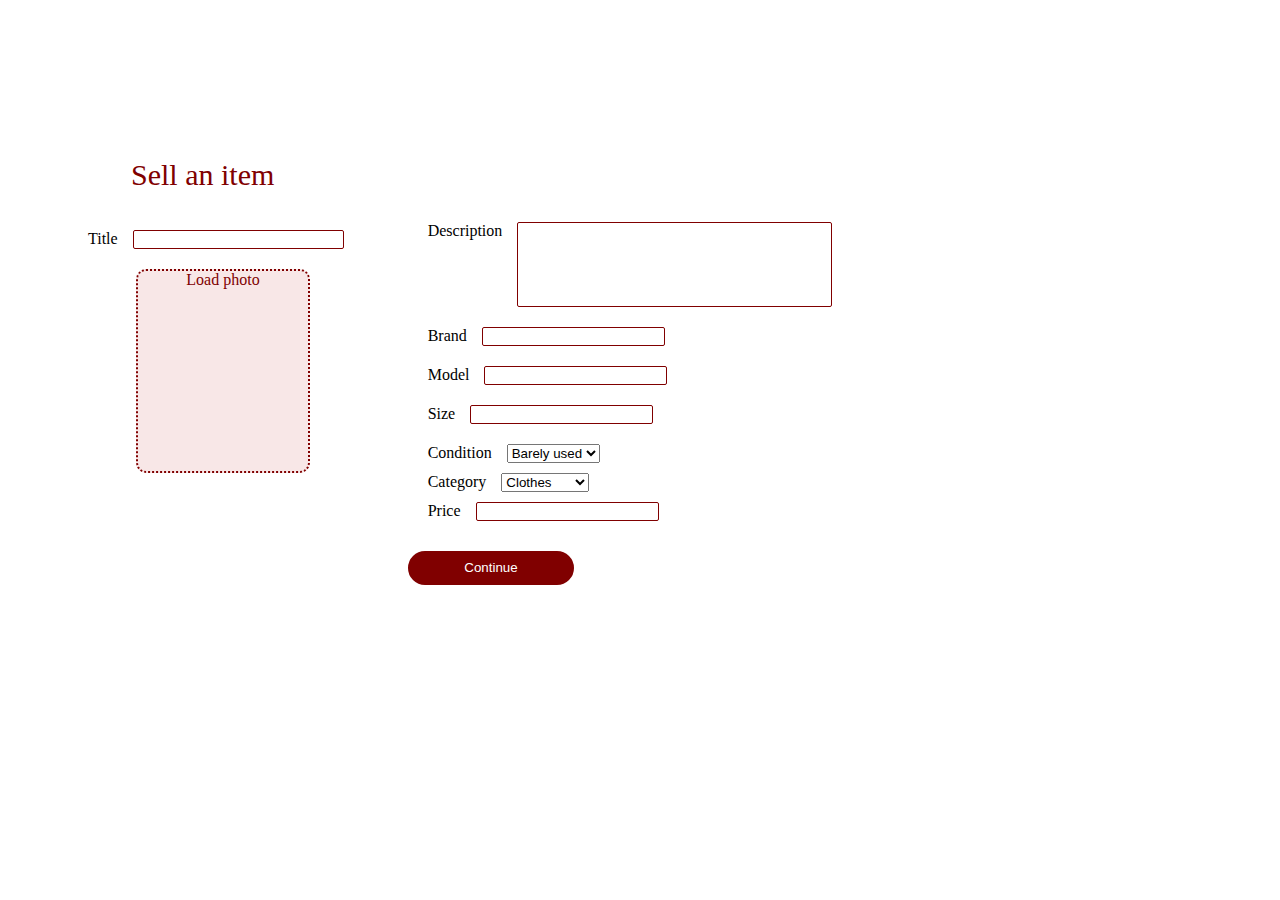
<file: sellItem.html>
<!DOCTYPE html>
<html lang="en">
    <head>
        <meta charset="UTF-8">
        <meta name="viewport" content="width=device-width, initial-scale=1.0">
        <title>Document</title>
        <link rel="stylesheet" href="sellItem.css">
    </head>
    <body>
        <header>

        </header>
        <main>
        <p>Sell an item</p>
        <div class="form">
            <div class="left-column">
                <div class="title">
                    <label for="title">Title</label>
                    <input type="text" name="title">
                </div>
                <label for="foto" class="foto-label">
                    <div class="quadrado">
                        Load photo
                    </div>
                    <input type="file" id="foto" accept="image/*" class="foto-input">
                </label>                
            </div>
            <div class="right-column">
                <div class="description">
                    <label for="description">Description</label>
                    <input type="text" name="description">
                </div>
                <div class="brand">
                    <label for="brand">Brand</label>
                    <input type="text" name="brand">
                </div>
                <div class="model">
                    <label for="model">Model</label>
                    <input type="text" name="model">
                </div>
                <div class="size">
                    <label for="size">Size</label>
                    <input type="text" name="size">
                </div>
                <div class="condition">
                    <label for="condition">Condition</label>
                    <select name="condition">
                        <option value="not used">Not used</option>
                        <option value="barely used" selected>Barely used</option>
                        <option value="used">Used</option>
                        <option value="very used">Very used</option>
                    </select>
                </div>
                <div class="category">
                    <label for="category">Category</label>
                    <select name="category">
                        <option value="clothes">Clothes</option>
                        <option value="acessories">Acessories</option>
                        <option value="electronics">Electronics</option>
                        <option value="furniture">Furniture</option>
                        <option value="toys">Toys</option>
                    </select>
                </div>
                <div class="price">
                    <label for="price">Price</label>
                    <input type="text" name="price">
                </div>
            </div>
        </div>        
        <input type="submit" class="submitButton" value="Continue">
    </main>
    </body>
</html>
</file>
<file: sellItem.css>
header {
    padding: 60px;
}

main{
    --backgroundColor: #f8e7e7;
    --bordeaux: #800000; 
}

p{
    width: 200px;
    color: var(--bordeaux);
    font-size: 30px;
    margin-left: 4.1em;
}

label{
    font-family:Georgia, 'Times New Roman', Times, serif;
}

input[type="text"] {
    border: 1px solid var(--bordeaux);
    border-radius: 2px; 
    margin: .75em;
}


.form > div {
    display: flex;
    align-items: first baseline;
    margin-right: 20px;
    margin-bottom: 10px;/*espaço entre grupos label-input*/
}


.form>div label {
    margin-right: 15px; /*espaço label e input*/
}

.form {
    display: flex;
}

.left-column, .right-column {
    flex: 1;
    min-width: 200px;
    margin-right: 20px;
    margin-bottom: 10px;
}

.left-column {
    display: flex;
    flex-direction: column;
    max-width: max-content; /*para n ir direita*/
    padding: .5em 4em;
    align-items: center;
    margin-left: 1em;
}

.right-column {
    display: flex;
    flex-direction: column;
}

.title, .description, .brand, .model, .size, 
.condition, .category, .price {
    display: flex;
    align-items: baseline; 
    margin-bottom: 10px; 
}

.title label, .description label,
.brand label, .model label, .size label 
.condition label, .category label, .price label{
    margin-right: 10px; /* espaço label e input */
}

.title input, .description input,
.brand input, .model input, .size input, 
.condition input, .category input, .price input {
    border: 1px solid var(--bordeaux);
    border-radius: 2px;
    margin: 0;
    margin-bottom: 10px;
}

.title input{
    padding-right: 30px; /*size of box*/
}


label[for="description"] + input {
    padding-bottom: 5em;
    padding-right: 10em;
}

.quadrado {
    width: 170px;
    height: 200px;
    background-color: var(--backgroundColor);
    border-radius: 10px;
    border-style: dotted;
    border-color: #800000;
    border-width: 2px;
    margin-left: 48px;
    text-align: center;
    color: var(--bordeaux);
}

.foto-input {
    display: none;
}

.submitButton{
    background: var(--bordeaux);
    color: white;
    border-radius: 10em;
    padding: .5em 4em;
    align-items: center;
    border: 3px solid var(--bordeaux);
    margin-left: 30em;
}
.submitButton:hover{
    background: var(--backgroundColor);
    color: var(--bordeaux);
    border: 3px solid var(--bordeaux);    
}
</file>
